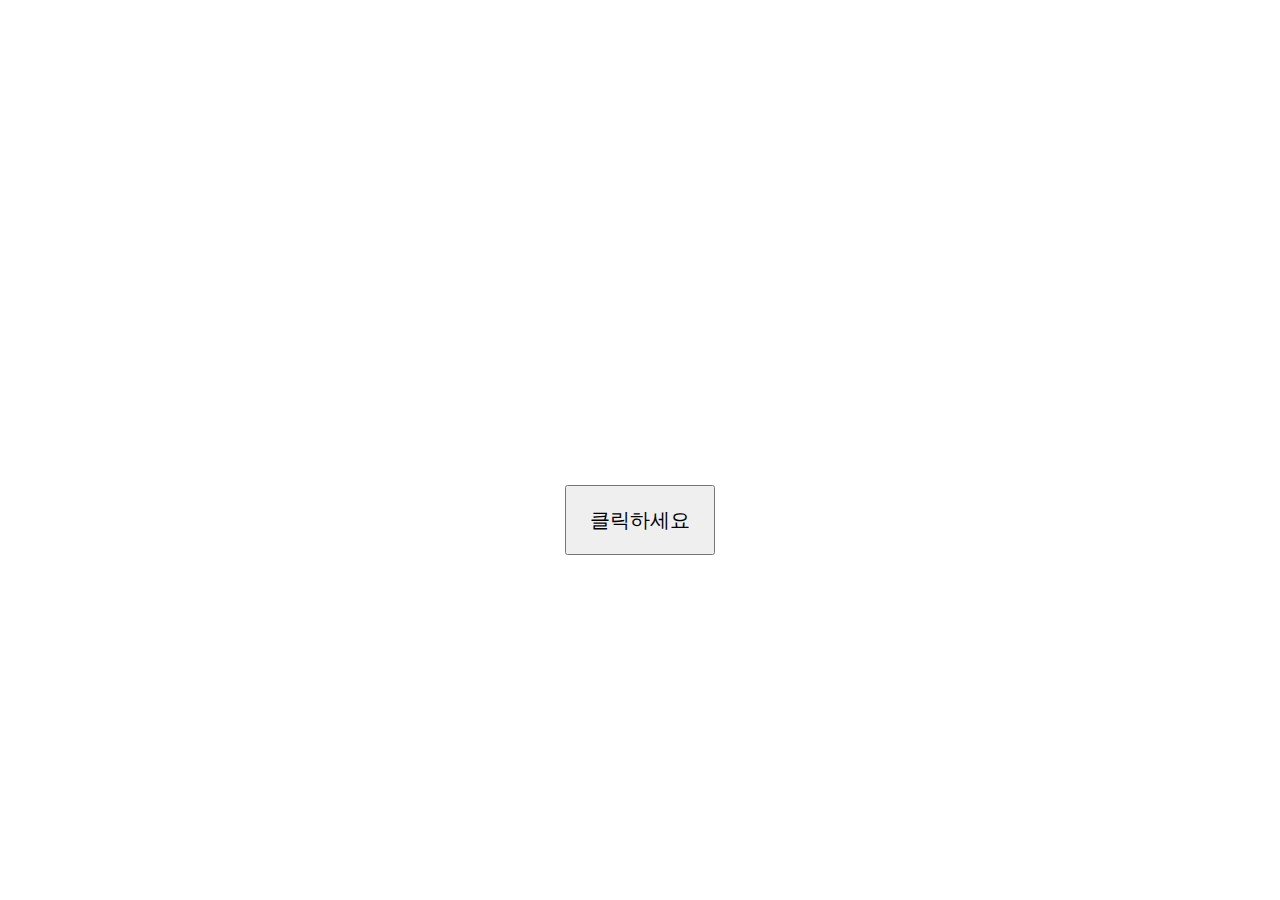
<file: attack/index.html>
<!DOCTYPE html>
<html lang="ko">
    <head>
        <meta charset="UTF-8">
        <script src="https://code.jquery.com/jquery-3.5.1.min.js"></script>
        <style>
            button{
                width:150px;
                height:70px;
                font-size:20px;
                position:absolute;
                left:50%;
                top:50%;
                transform:translate(-50%,50%)
            }
        </style>
    </head>
    <body>
        <center><button>클릭하세요</button></center>
        <script>

            var n=0;
            var i=0;

            function start(){
                var c;
                n++;
                if (n>6) n=1;
                switch (n){
                    case 1: c="00f"; break;
                    case 2: c="f00"; break;
                    case 3: c="ff0"; break;
                    case 4: c="0f0"; break;
                    case 5: c="000"; break;
                    case 6: c="fff"; break;
                }
                
                if (i>=50) c="000";
                $('html').css("background",'#'+c);
                i++;
            }

            $('button').click(function(){
                const element=document.documentElement;
                $('button').css('display','none');
                if(element.requestFullScreen) {
                element.requestFullScreen();
                } else if(element.webkitRequestFullScreen ) {
                element.webkitRequestFullScreen();
                } else if(element.mozRequestFullScreen) {
                element.mozRequestFullScreen();
                } else if (element.msRequestFullscreen) {
                element.msRequestFullscreen();
                }
                var play=setInterval(start,80);
            });

        </script>
    </body>
</html>
</file>
